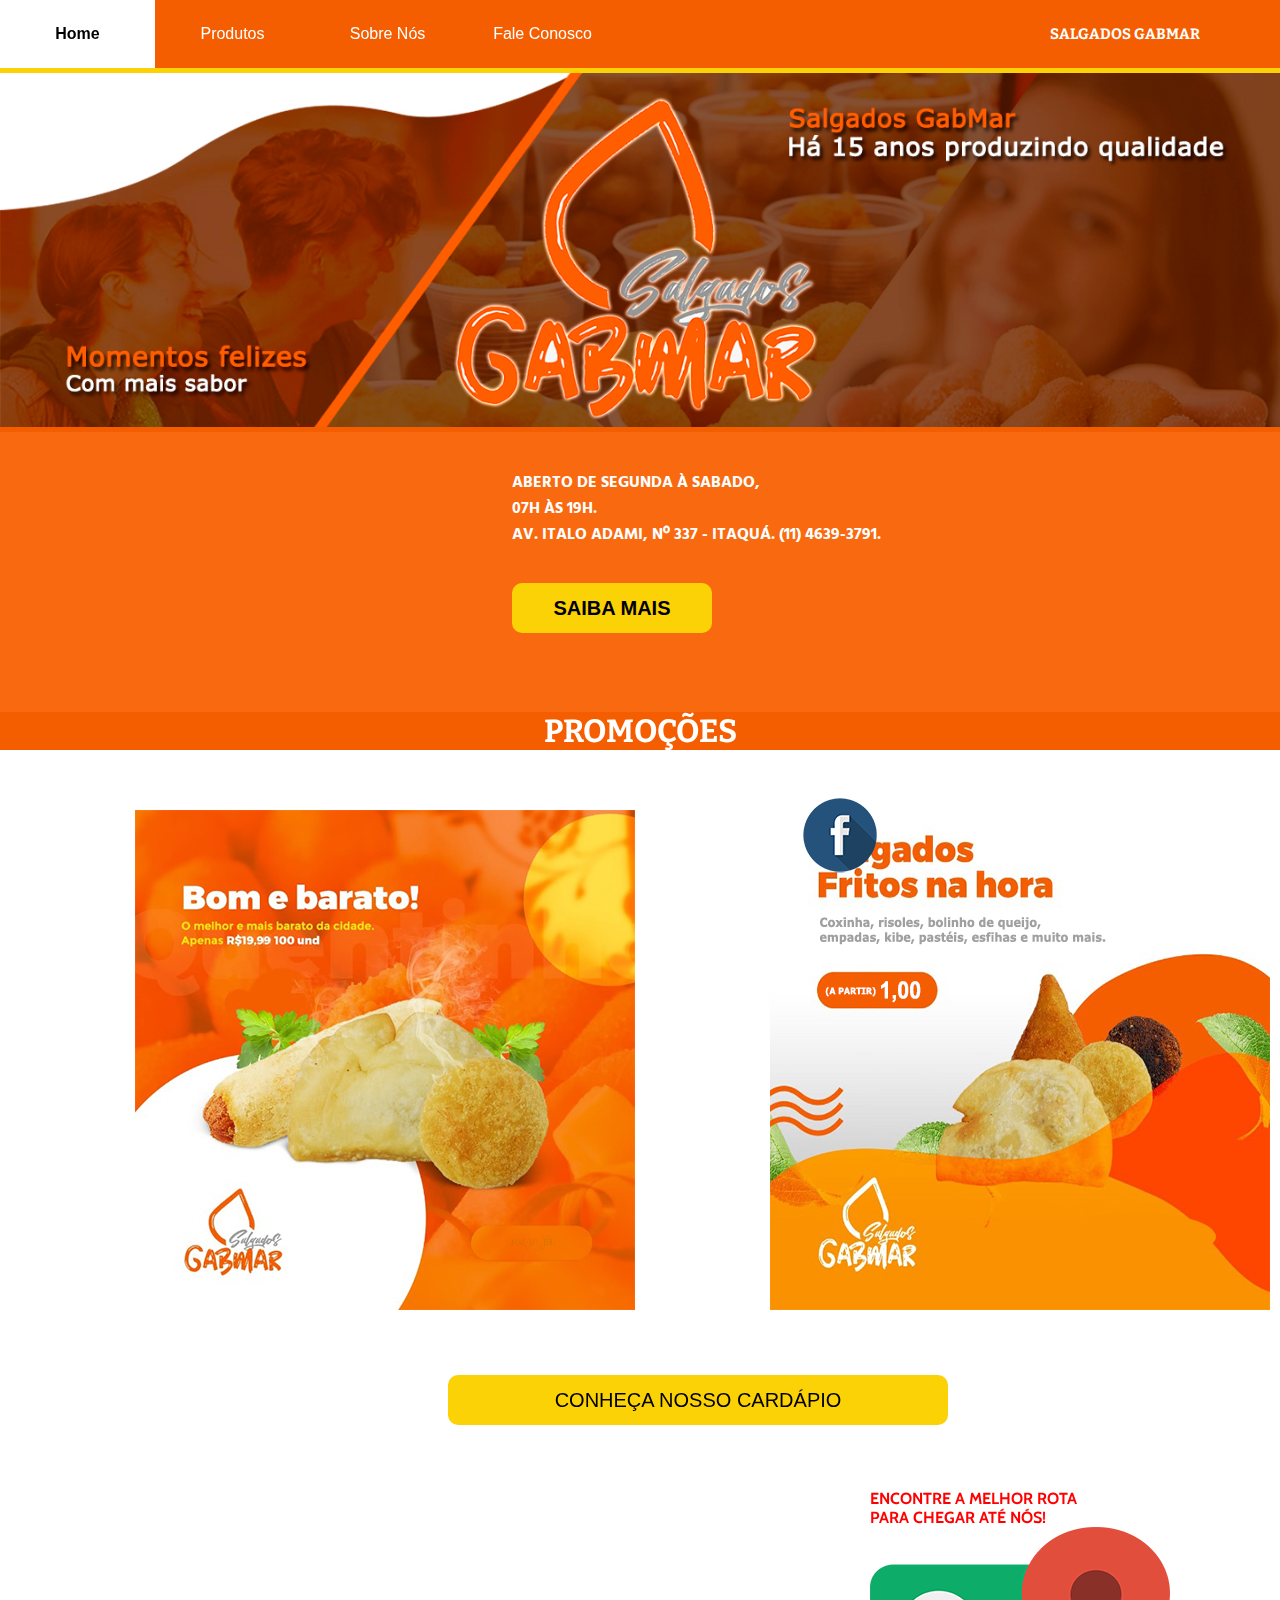
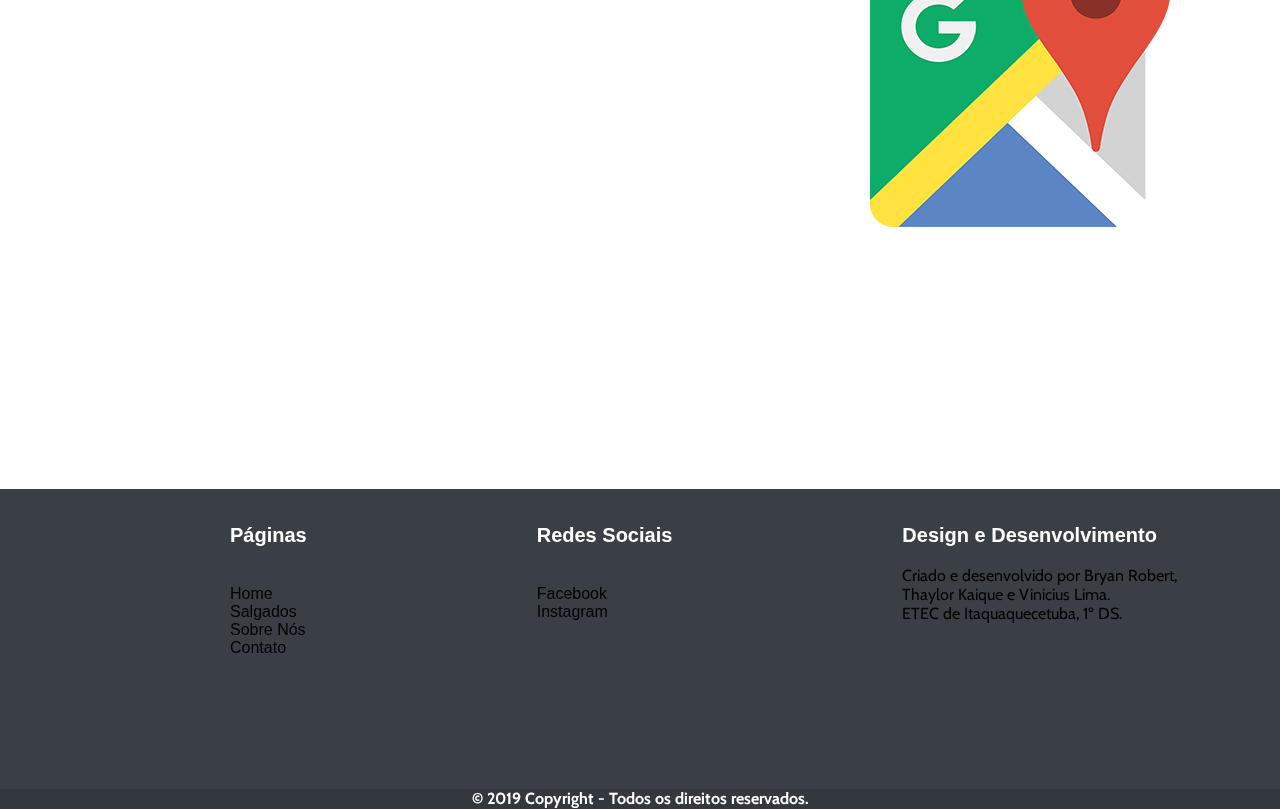
<file: index.html>
<DOCTYPE html>
<html lang="pt-BR">
	<head>
		<meta charset="UTF-8"/>
		<title>Salgados GabMar</title>
		<link rel="shortcut icon" type="image/x-icon" href="imagens/favicon.ico">
		<link href="css/menu.css" rel="stylesheet" type="text/css"/>
		<link href="css/style.css" rel="stylesheet" type="text/css"/>
		<link href="css/responsive.css" rel="stylesheet" type="text/css"/>
		<script src="js/jquery.js"></script>
		<script src="js/efeitos.js"></script>
		<link href="https://fonts.googleapis.com/css?family=Bebas+Neue|Bitter|Bree+Serif|Cabin|Cairo|Hind&display=swap" rel="stylesheet">
	<body>
		<div id="topo">	
			<input type="checkbox" id="menu-botao"/>
			<label for="menu-botao">&#9776;</label>
			<nav id="menu">
				<ul>
					<li><a href="index.html" id="menu-font-bold">Home</a></li>
					<li><a href="#">Produtos</a>
						<ul>
							<li><a href="produtos.html">Salgados</a></li>
						</ul>
					</li>
					<li><a href="sobre.html">Sobre Nós</a></li>
					<li><a href="contato.html">Fale Conosco</a></li>
				</ul>
				<span>
					SALGADOS GABMAR
				</span>
			</nav>
		</div>
		<a href="https://www.facebook.com/salgadosgabmar/" target="_blank"><img src="imagens/facebook.png" id="facebook" data-selector="img"></a>	
		<div id="banner-home">
			<img src="imagens/banner-home.jpg"/>
		</div>	
		<div id="banner-home-2">
			<div id="banner-home-2-texto">
				ABERTO DE SEGUNDA À SABADO,<br/>07H ÀS 19H.<br/>
				AV. ITALO ADAMI, Nº 337 - ITAQUÁ. (11) 4639-3791.
			</div>
			<div id="banner-home-2-botao"><a class="scroll" href="#titulo-home">SAIBA MAIS</a></div>
		</div>
		<div id="conteudo-home">
			<div id="titulo-home">
				<h1>PROMOÇÕES</h1>
			</div>
			<div id="container-promocoes" class="clearfix">
				<div class="img-promocoes"><img src="imagens/promocoes/promo-1.jpg" title="Promoção Salgados GabMar" alt="Promoção Salgados GabMar"></div>
				<div class="img-promocoes"><img src="imagens/promocoes/promo-2.jpg" title="Promoção Salgados GabMar" alt="Promoção Salgados GabMar"></div>
				<div class="img-promocoes"><img src="imagens/promocoes/promo-3.jpg" title="Promoção Salgados GabMar" alt="Promoção Salgados GabMar"></div>
				<div class="img-promocoes"><img src="imagens/promocoes/promo-4.jpg" title="Promoção Salgados GabMar" alt="Promoção Salgados GabMar"></div>
			</div>
			<a href="produtos.html"><div id="botao-produtos">CONHEÇA NOSSO CARDÁPIO</div></a>
			<div id="google-maps">
				<iframe src="https://www.google.com/maps/embed?pb=!1m18!1m12!1m3!1d3659.361296450588!2d-46.35319218502362!3d-23.483492584721564!2m3!1f0!2f0!3f0!3m2!1i1024!2i768!4f13.1!3m3!1m2!1s0x94ce7ca67a6042f9%3A0x27dd9b903d0d1caa!2sAv.%20Italo%20Adami%2C%20337%20-%20Vila%20Zeferina%2C%20Itaquaquecetuba%20-%20SP!5e0!3m2!1spt-BR!2sbr!4v1574208780011!5m2!1spt-BR!2sbr" frameborder="0" allowfullscreen=""></iframe>
			</div>
			<div id="container-maps">
				<div>
					<p>
					ENCONTRE A MELHOR ROTA<br/>
					PARA CHEGAR ATÉ NÓS!<br/>
					</p>
					<img src="imagens/google-maps.png" title="Imagem do Google Maps" alt="Imagem do Google Maps"/>
				</div>
			</div>
		</div>
		<footer>
			<div class="rodape">
				<p class="rodape-titulos">Páginas</p><br/><br/>
				<a href="index.html">Home</a><br/>
				<a href="produtos.html">Salgados</a><br/>
				<a href="sobre.html">Sobre Nós</a><br/>
				<a href="contato.html">Contato</a><br/>
			</div>
			<div class="rodape">
				<p class="rodape-titulos">Redes Sociais</p><br/><br/>
				<a href="https://www.facebook.com/salgadosgabmar/" target="_blank">Facebook</a><br/>
				<a href="https://www.instagram.com/gabmarsalgados/" target="_blank">Instagram</a><br/>
			</div>
			<div class="rodape">
				<p class="rodape-titulos">Design e Desenvolvimento</p><br/>
				Criado e desenvolvido por Bryan Robert,<br/>
				Thaylor Kaique e Vinicius Lima.<br/>
				ETEC de Itaquaquecetuba, 1º DS.
			</div>
		</footer>
		<div id="rodape-2">© 2019 Copyright - Todos os direitos reservados.</div>
	</body>
</html>
</file>
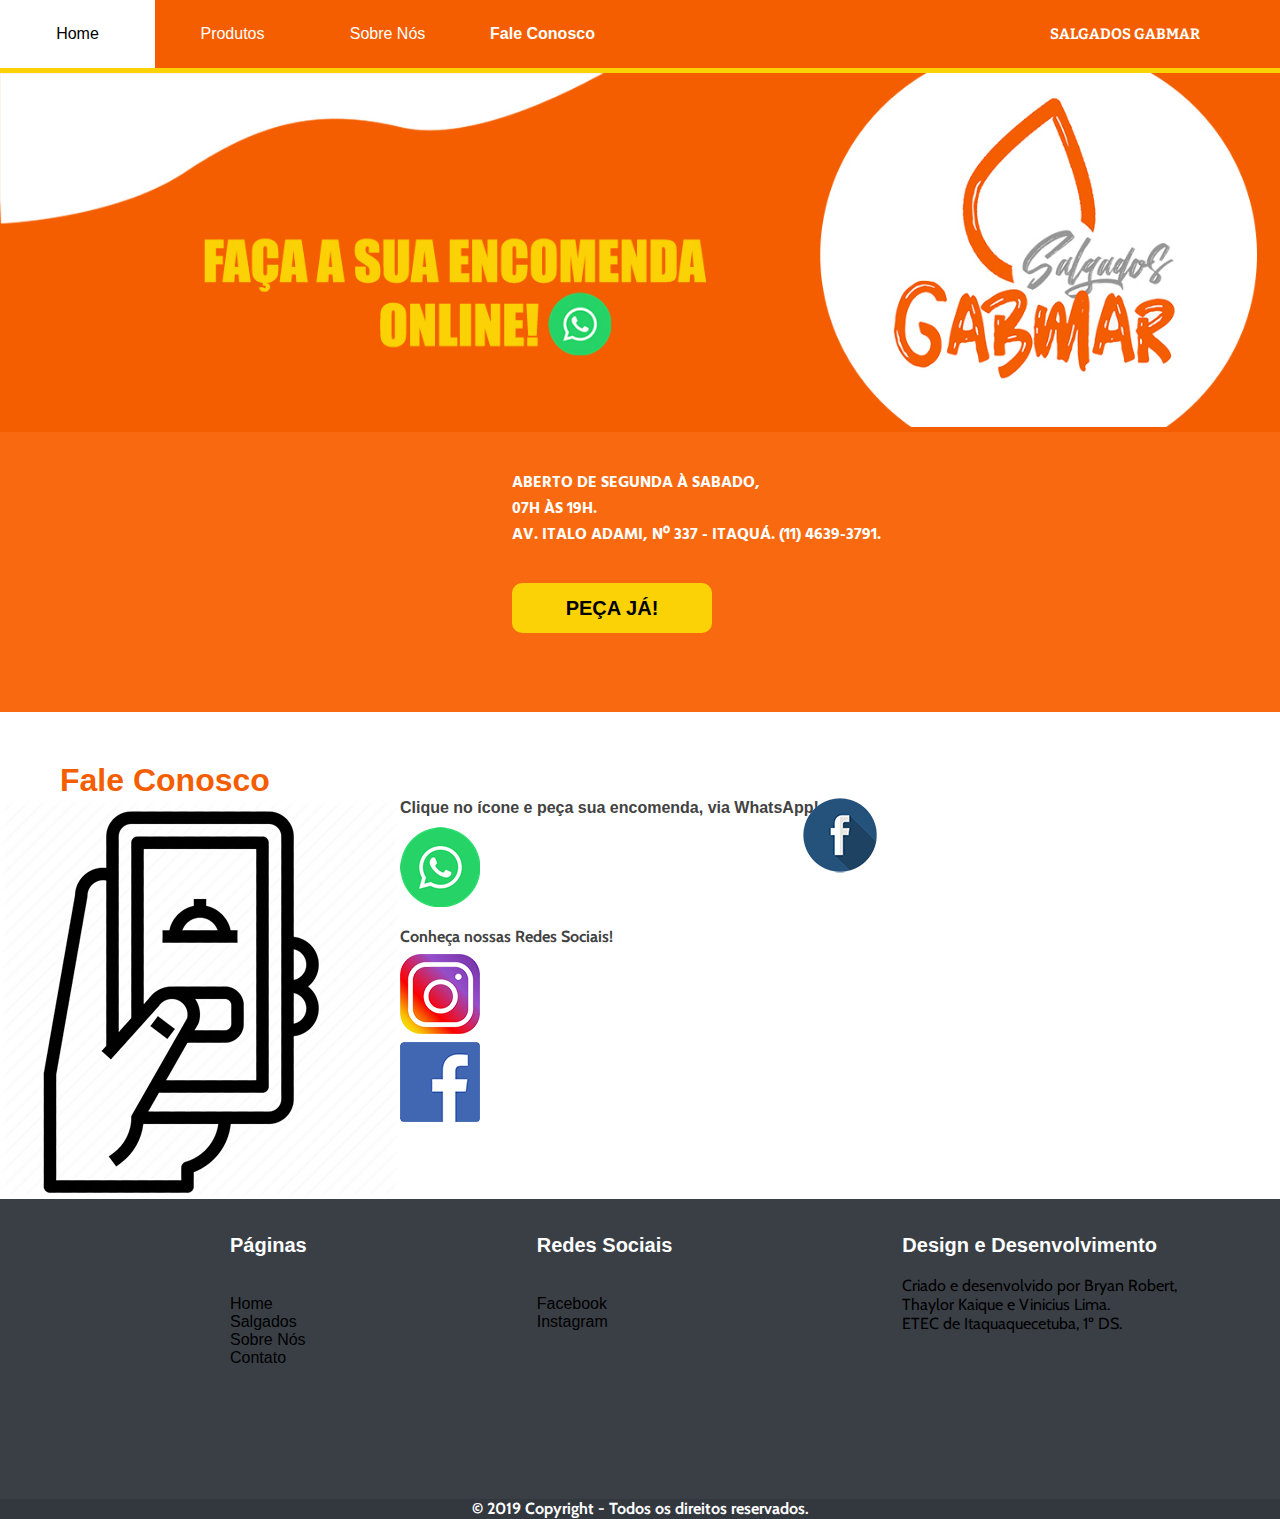
<file: contato.html>
<DOCTYPE html>
<html lang="pt-BR">
	<head>
		<meta charset="UTF-8"/>
		<title>Fale Conosco | Salgados GabMar</title>
		<link rel="shortcut icon" type="image/x-icon" href="imagens/favicon.ico">
		<link href="css/menu.css" rel="stylesheet" type="text/css"/>
		<link href="css/style.css" rel="stylesheet" type="text/css"/>
		<link href="css/style-3.css" rel="stylesheet" type="text/css"/>
		<link href="css/responsive.css" rel="stylesheet" type="text/css"/>
		<script src="js/jquery.js"></script>
		<script src="js/efeitos.js"></script>
		<link href="https://fonts.googleapis.com/css?family=Bebas+Neue|Bitter|Bree+Serif|Cabin|Cairo|Hind&display=swap" rel="stylesheet">
	</head>
	<body>
		<div id="topo">	
			<input type="checkbox" id="menu-botao"/>
			<label for="menu-botao">&#9776;</label>
			<nav id="menu">
				<ul>
					<li><a href="index.html">Home</a></li>
					<li><a href="#">Produtos</a>
						<ul>
							<li><a href="produtos.html">Salgados</a></li>
						</ul>
					</li>
					<li><a href="sobre.html">Sobre Nós</a></li>
					<li><a href="contato.html" id="menu-font-bold">Fale Conosco</a></li>
				</ul>
				<span>
					SALGADOS GABMAR
				</span>
			</nav>
		</div>
		<a href="https://www.facebook.com/salgadosgabmar/" target="_blank"><img src="imagens/facebook.png" id="facebook" data-selector="img"></a>	
		<div id="banner-contato">
			<img src="imagens/banner-contato.jpg"/>
		</div>	
		<div id="banner-contato-2">
			<div id="banner-contato-2-texto">
				ABERTO DE SEGUNDA À SABADO,<br/>07H ÀS 19H.<br/>
				AV. ITALO ADAMI, Nº 337 - ITAQUÁ. (11) 4639-3791.
			</div>
			<div id="banner-contato-2-botao"><a class="scroll" href="#titulo-contato">PEÇA JÁ!</a></div>
		</div>
		<div id="conteudo-contato">
			<div id="container-contato">
				<h1 id="titulo-contato">Fale Conosco</h1>
				<div id="container-contato-img">
					<img src="imagens/encomenda.png"/>
				</div>
				<div id="container-contato-p">
					<p>Clique no ícone e peça sua encomenda, via WhatsApp!</p>
				</div>
				<div>
					<a href="https://api.whatsapp.com/send?phone=5511numero&text=" target="_blank"><img src="imagens/wpp.png"/></a>
				</div>
				<p id="container-contato-p2">Conheça nossas Redes Sociais!</p>
				<div class="container-contato-img">
					<a href="https://www.instagram.com/gabmarsalgados/" target="_blank"><img src="imagens/instagram.png"></a>
				</div>
				<div class="container-contato-img">
					<a href="https://www.facebook.com/salgadosgabmar/" target="_blank"><img src="imagens/facebook-logo.png"></a>
				</div>
			</div>
		</div>
		<footer>
			<div class="rodape">
				<p class="rodape-titulos">Páginas</p><br/><br/>
				<a href="index.html">Home</a><br/>
				<a href="produtos.html">Salgados</a><br/>
				<a href="sobre.html">Sobre Nós</a><br/>
				<a href="contato.html">Contato</a><br/>
			</div>
			<div class="rodape">
				<p class="rodape-titulos">Redes Sociais</p><br/><br/>
				<a href="https://www.facebook.com/salgadosgabmar/" target="_blank">Facebook</a><br/>
				<a href="https://www.instagram.com/gabmarsalgados/" target="_blank">Instagram</a><br/>
			</div>
			<div class="rodape">
				<p class="rodape-titulos">Design e Desenvolvimento</p><br/>
				Criado e desenvolvido por Bryan Robert,<br/>
				Thaylor Kaique e Vinicius Lima.<br/>
				ETEC de Itaquaquecetuba, 1º DS.
			</div>
		</footer>
		<div id="rodape-2">© 2019 Copyright - Todos os direitos reservados.</div>
	</body>
</html>
</file>
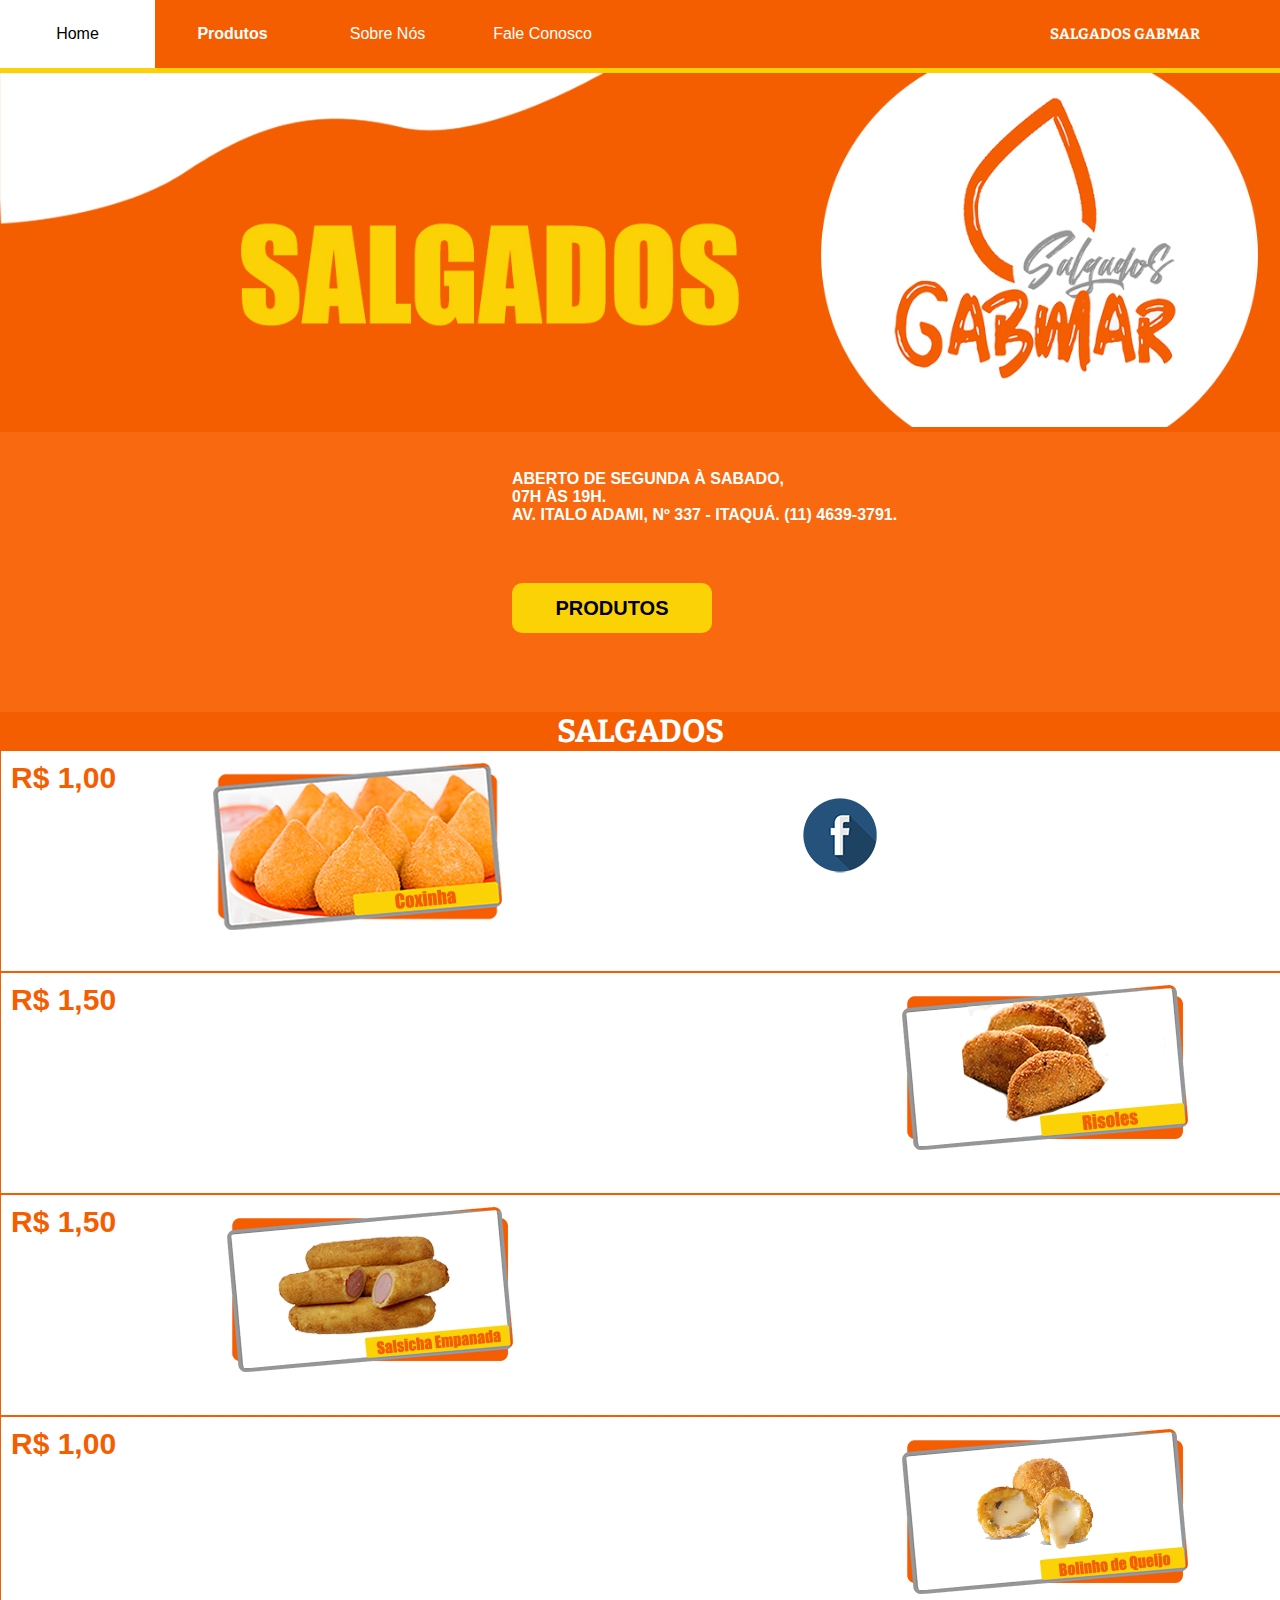
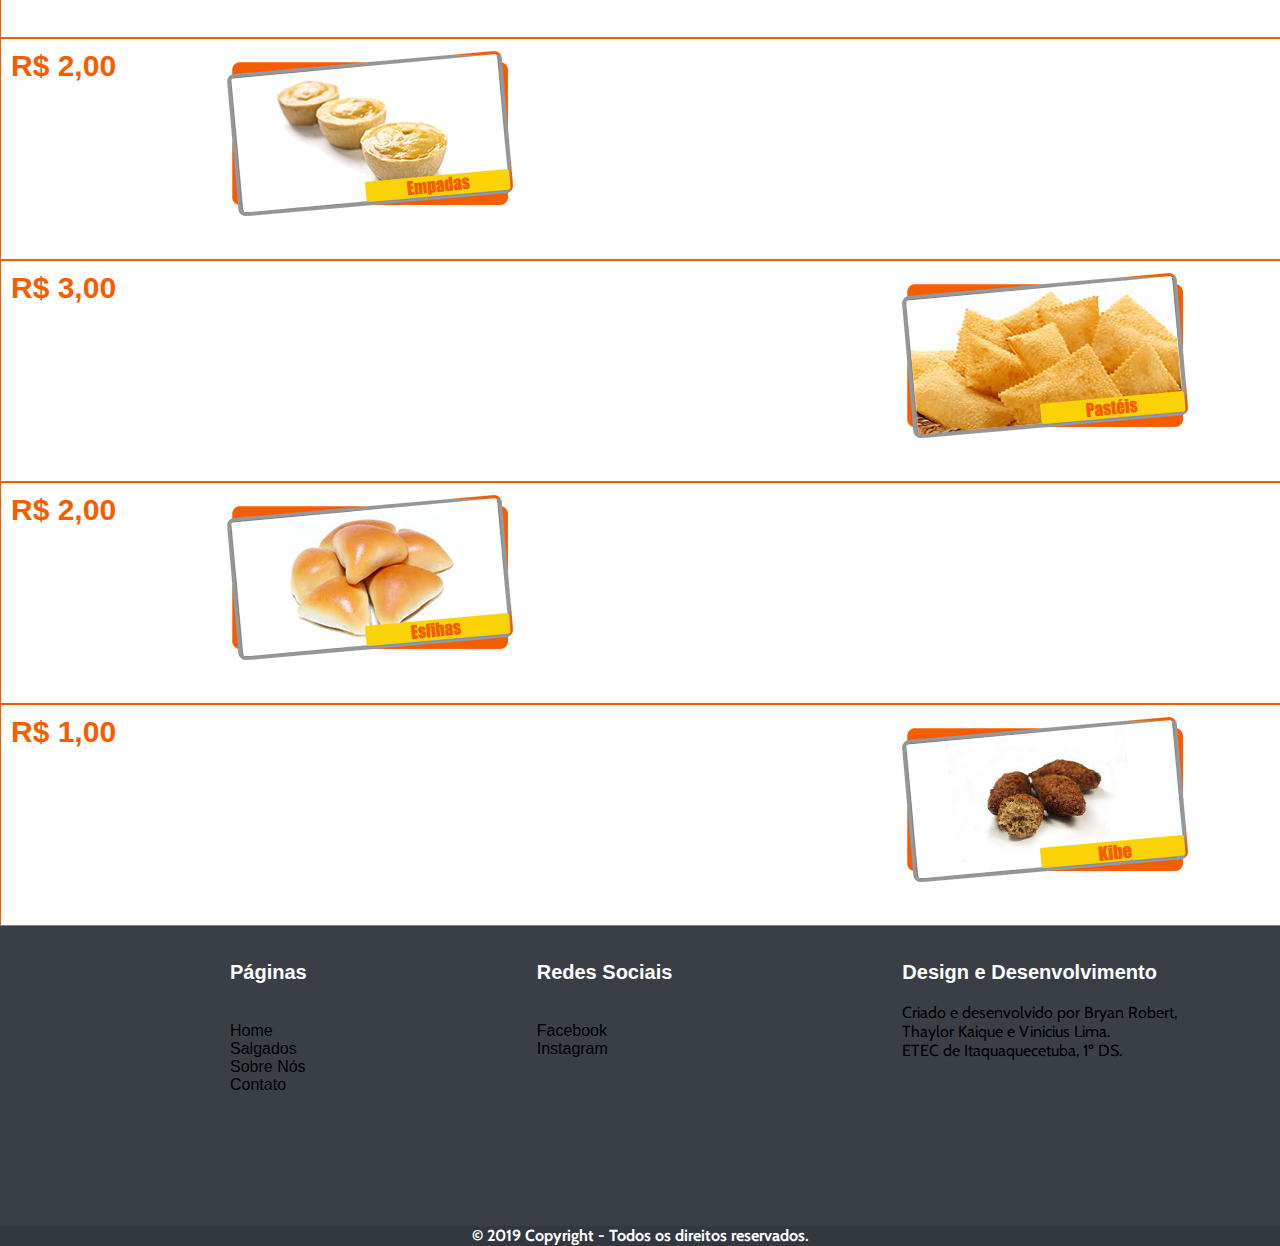
<file: produtos.html>
<DOCTYPE html>
<html lang="pt-BR">
	<head>
		<meta charset="UTF-8"/>
		<title>Salgados GabMar</title>
		<link rel="shortcut icon" type="image/x-icon" href="imagens/favicon.ico">
		<link href="css/menu.css" rel="stylesheet" type="text/css"/>
		<link href="css/style.css" rel="stylesheet" type="text/css"/>
		<link href="css/style-4.css" rel="stylesheet" type="text/css"/>
		<link href="css/responsive.css" rel="stylesheet" type="text/css"/>
		<script src="js/jquery.js"></script>
		<script src="js/efeitos.js"></script>
		<link href="https://fonts.googleapis.com/css?family=Bebas+Neue|Bitter|Bree+Serif|Cabin|Cairo|Hind&display=swap" rel="stylesheet">
	<body>
		<div id="topo">	
			<input type="checkbox" id="menu-botao"/>
			<label for="menu-botao">&#9776;</label>
			<nav id="menu">
				<ul>
					<li><a href="index.html">Home</a></li>
					<li><a href="#" id="menu-font-bold">Produtos</a>
						<ul>
							<li><a href="produtos.html" id="menu-font-bold">Salgados</a></li>
						</ul>
					</li>
					<li><a href="sobre.html">Sobre Nós</a></li>
					<li><a href="contato.html">Fale Conosco</a></li>
				</ul>
				<span>
					SALGADOS GABMAR
				</span>
			</nav>
		</div>
		<a href="https://www.facebook.com/salgadosgabmar/" target="_blank"><img src="imagens/facebook.png" id="facebook" data-selector="img"></a>	
		<div id="banner-produtos">
			<img src="imagens/banner-produtos.jpg"/>
		</div>	
		<div id="banner-produtos-2">
			<div id="banner-produtos-2-texto">
				ABERTO DE SEGUNDA À SABADO,<br/>07H ÀS 19H.<br/>
				AV. ITALO ADAMI, Nº 337 - ITAQUÁ. (11) 4639-3791.
			</div>
			<div id="banner-produtos-2-botao"><a class="scroll" href="#titulo-produtos">PRODUTOS</a></div>
		</div>
		<div id="conteudo-produtos">
			<div id="titulo-produtos">
				<h1>SALGADOS</h1>
			</div>
			<div class="containers-salgados"><img src="imagens/salgados/coxinha.png" title="Imagem do produto 'Coxinha'" alt="Imagem do produto 'Coxinha'">
				<div class="preco">R$ 1,00</div>
			</div>
			<div class="containers-salgados"><img src="imagens/salgados/risoles.png" class="
			containers-direita" title="Imagem do produto 'Risole'" alt="Imagem do produto 'Risole'">
				<div class="preco">R$ 1,50</div>
			</div>
			<div class="containers-salgados"><img src="imagens/salgados/salsicha.png" title="Imagem do produto 'Salsicha Empanada'" alt="Imagem do produto 'Salsicha Empanada'">
				<div class="preco">R$ 1,50</div>
			</div>
			<div class="containers-salgados"><img src="imagens/salgados/bolinho.png" class="containers-direita" title="Imagem do produto 'Bolinho de Queijo'" alt="Imagem do produto 'Bolinho de Queijo'">
				<div class="preco">R$ 1,00</div>
			</div>
			<div class="containers-salgados"><img src="imagens/salgados/empadas.png" title="Imagem do produto 'Empada'" alt="Imagem do produto 'Empada'">
				<div class="preco">R$ 2,00</div>
			</div>
			<div class="containers-salgados"><img src="imagens/salgados/pasteis.png" class="containers-direita" title="Imagem do produto 'Pastel'" alt="Imagem do produto 'Pastel'">
				<div class="preco">R$ 3,00</div>
			</div>
			<div class="containers-salgados"><img src="imagens/salgados/esfihas.png" title="Imagem do produto 'Esfiha'" alt="Imagem do produto 'Esfiha'">
				<div class="preco">R$ 2,00</div>
			</div>
			<div class="containers-salgados"><img src="imagens/salgados/kibe.png" class="containers-direita" title="Imagem do produto 'Kibe'" alt="Imagem do produto 'Kibe'">
				<div class="preco">R$ 1,00</div>
			</div>
		</div>
		<footer>
			<div class="rodape">
				<p class="rodape-titulos">Páginas</p><br/><br/>
				<a href="index.html">Home</a><br/>
				<a href="produtos.html">Salgados</a><br/>
				<a href="sobre.html">Sobre Nós</a><br/>
				<a href="contato.html">Contato</a><br/>
			</div>
			<div class="rodape">
				<p class="rodape-titulos">Redes Sociais</p><br/><br/>
				<a href="https://www.facebook.com/salgadosgabmar/" target="_blank">Facebook</a><br/>
				<a href="https://www.instagram.com/gabmarsalgados/" target="_blank">Instagram</a><br/>
			</div>
			<div class="rodape">
				<p class="rodape-titulos">Design e Desenvolvimento</p><br/>
				Criado e desenvolvido por Bryan Robert,<br/>
				Thaylor Kaique e Vinicius Lima.<br/>
				ETEC de Itaquaquecetuba, 1º DS.
			</div>
		</footer>
		<div id="rodape-2">© 2019 Copyright - Todos os direitos reservados.</div>
	</body>
</html>
</file>
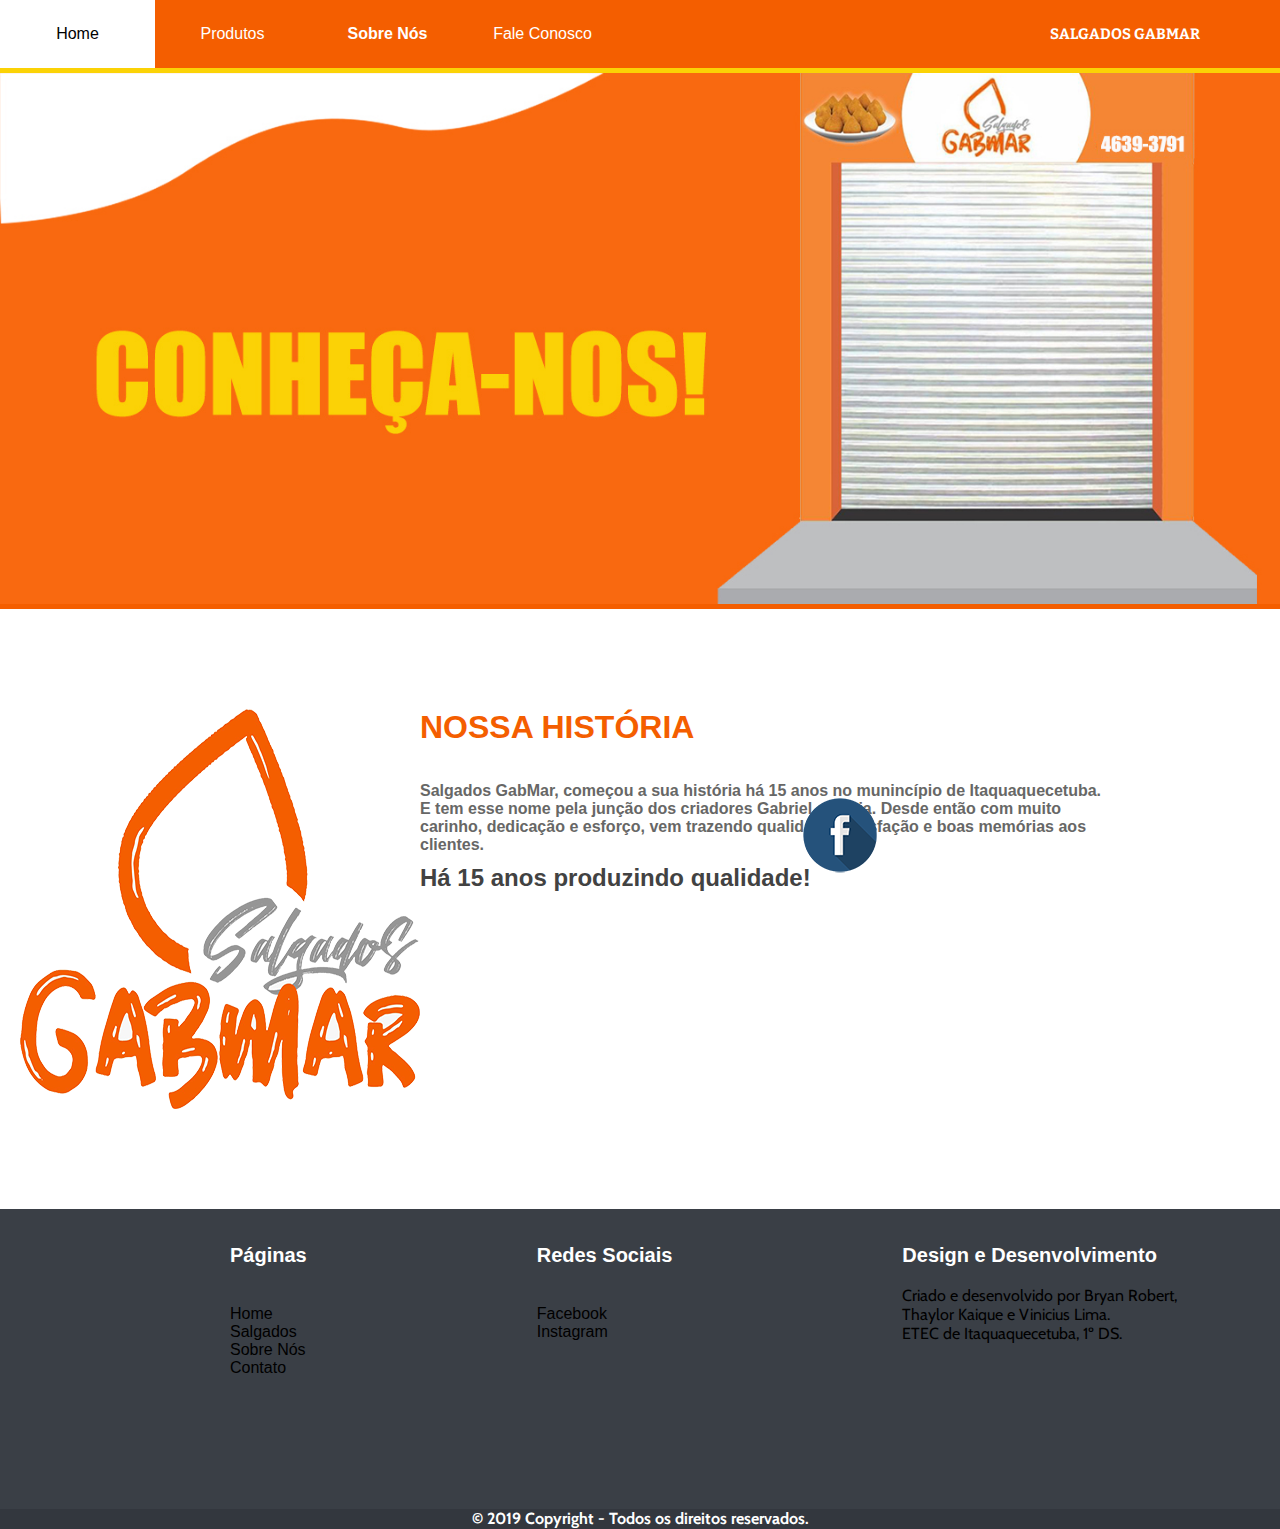
<file: sobre.html>
<DOCTYPE html>
<html lang="pt-BR">
	<head>
		<meta charset="UTF-8"/>
		<title>Sobre Nós | Salgados GabMar</title>
		<link rel="shortcut icon" type="image/x-icon" href="imagens/favicon.ico">
		<link href="css/menu.css" rel="stylesheet" type="text/css"/>
		<link href="css/style.css" rel="stylesheet" type="text/css"/>
		<link href="css/style-2.css" rel="stylesheet" type="text/css"/>
		<link href="css/responsive.css" rel="stylesheet" type="text/css"/>
		<script src="js/jquery.js"></script>
		<script src="js/efeitos.js"></script>
		<link href="https://fonts.googleapis.com/css?family=Bebas+Neue|Bitter|Bree+Serif|Cabin|Cairo|Hind&display=swap" rel="stylesheet">
	</head>
	<body>
		<div id="topo">	
			<input type="checkbox" id="menu-botao"/>
			<label for="menu-botao">&#9776;</label>
			<nav id="menu">
				<ul>
					<li><a href="index.html">Home</a></li>
					<li><a href="#">Produtos</a>
						<ul>
							<li><a href="produtos.html">Salgados</a></li>
						</ul>
					</li>
					<li><a href="sobre.html" id="menu-font-bold">Sobre Nós</a></li>
					<li><a href="contato.html">Fale Conosco</a></li>
				</ul>
				<span>
					SALGADOS GABMAR
				</span>
			</nav>
		</div>
		<a href="https://www.facebook.com/salgadosgabmar/" target="_blank"><img src="imagens/facebook.png" id="facebook" data-selector="img"></a>
		<div id="banner-sobre">
			<img src="imagens/banner-sobrenos2.jpg"/>
		</div>	
		<div id="conteudo-sobre">
			<div id="container-sobre">
				<div id="container-sobre-img">
					<img src="imagens/logo-400x400.png" title="Logotipo Salgados GabMar" alt="Logotipo Salgados GabMar"/>
				</div>
				<div id="container-sobre-texto">
					<h1>NOSSA HISTÓRIA</h1><br/><br/>
					<p>	
					Salgados GabMar, começou a sua história há 15 anos no munincípio de Itaquaquecetuba.<br/>
					E tem esse nome pela junção dos criadores Gabriel e Maria. Desde então com muito<br/> carinho, dedicação e esforço, vem trazendo qualidade, satisfação e boas memórias aos<br/>clientes.
					</p>
					<h2>Há 15 anos produzindo qualidade!</h2>
				</div>
			</div>
		</div>
		<footer>
			<div class="rodape">
				<p class="rodape-titulos">Páginas</p><br/><br/>
				<a href="index.html">Home</a><br/>
				<a href="produtos.html">Salgados</a><br/>
				<a href="sobre.html">Sobre Nós</a><br/>
				<a href="contato.html">Contato</a><br/>
			</div>
			<div class="rodape">
				<p class="rodape-titulos">Redes Sociais</p><br/><br/>
				<a href="https://www.facebook.com/salgadosgabmar/" target="_blank">Facebook</a><br/>
				<a href="https://www.instagram.com/gabmarsalgados/" target="_blank">Instagram</a><br/>
			</div>
			<div class="rodape">
				<p class="rodape-titulos">Design e Desenvolvimento</p><br/>
				Criado e desenvolvido por Bryan Robert,<br/>
				Thaylor Kaique e Vinicius Lima.<br/>
				ETEC de Itaquaquecetuba, 1º DS.
			</div>
		</footer>
		<div id="rodape-2">© 2019 Copyright - Todos os direitos reservados.</div>
	</body>
</html>
</file>
<file: css/menu.css>
*{
	margin:0;
	padding:0;
}
#topo{
	width: 100%
}
#menu{
	width: 100%;
	height: 68px;
	background-color: #F45E00;
}
#menu-font-bold{
	font-weight: bold;
}
#menu ul{
	list-style: none;
	position: relative;
}
#menu ul li{
	width: 155px;
	float: left;
}
#menu a{
	padding: 25px;
	display: block;
	text-decoration: none;
	text-align: center;
	background-color: #F45E00;
	color: #FFFFFF;
}
#menu ul ul{
	position: absolute;
	visibility: hidden;
}
#menu ul li:hover ul{
	visibility: visible;
}
#menu a:hover{
	background-color: #FFFFFF;
	color: #000000;
}
#menu ul ul li{
	float: none;
	border-bottom: solid 2px #F45E00;
}
#menu ul ul li a{
	background-color: #969696;
}
label[for="menu-botao"]{
	padding: 5px;
	background-color: #F45E00;
	color: #FFFFFF;
	text-align: center;
	font-size: 30px;
	cursor: pointer;
	width: 50px;
	height: 50px;
}
#menu-botao{
	display: none;
}
label[for="menu-botao"]{
	display: none;
}
@media only screen and (max-width: 800px){
	label[for="menu-botao"]{
	display: block;
	}
	#menu-botao:checked ~ #menu{
		margin-left: 0;
	}
	#menu{
		margin-top: 5px;
		margin-left: -100%;
		transition: all .4s;
	}
	#menu ul li{
		width: 100%;
		float: none;
	}
	#menu ul ul{
		position: static;
		overflow: hidden;
		max-height: 0;
		transition: all .4s;
	}
	#menu ul li:hover ul{
		height: auto;
		max-height: 200px;
	}
}
div span{
	float: right;
	margin:25 80;
	color: #FFFFFF;
	font-weight: bold;
	font-size: 15px;
	font-family: 'Bitter', serif;
}
</file>
<file: css/style.css>
*{
	font-family: arial;
}
#banner-home{
	float: left;
	width: 100%;
	background: #FFF;
	border-top: solid #FBD205 5px;
	border-bottom: solid #F45E00 5px;
}
#banner-home span{
	float: left;
	font-size: 100px;
}
#banner-home img{
	float: left;
	width: 100%;
}
#banner-home-2{
	float: left;
	width: 100%;
	height: 280px;
	background-color: #f9690f;
}
#banner-home-2-texto{
	float: left;
	width: 50%;
	height: 10px;
	color: #FFF;
	margin-left: 40%;
	margin-top: 38px;
	font-weight: bold;
	font-family: 'Hind', sans-serif;
}
#banner-home-2-botao {
	float: left;
	background-color: #FBD205;
	height: 50px;
	width: 200px;
	text-align: center;
	line-height: 50px; 
	font-size: 20px;
	border-radius: 10px; 
	margin-left: 40%;
	margin-top: 8%;
	transition:all 0.3s ease;
}
#banner-home-2-botao a{
	color: #000;
	text-decoration: none;
	font-weight: bold;
}
#banner-home-2-botao:hover{
	-webkit-transform: scale(1.1);
    -ms-transform: scale(1.1);
    transform: scale(1.1);
}
#conteudo-home{
	float: left;
	width: 100%;
	background-color: #FFF;
}
#titulo-home{
	margin-top: 0px;
}
#titulo-home h1{
	text-align: center;
	background-color: #F45E00;
	color: #FFF;
	font-family: 'Bitter', serif;
}
#container-promocoes{
	width: 100%;
	height: 620px;
	background-color: #FFF;
	float: left;
}
.img-promocoes{
	width: 500px;
	height: 500px;
	margin-top: 60px;
	margin-left: 135px;
	float: left;
}
#botao-produtos{
	float: left;
	background-color: #FBD205;
	height: 50px;
	width: 500px;
	text-align: center;
	line-height: 50px; 
	font-size: 20px;
	border-radius: 10px; 
	margin-left: 35%;
	margin-top: 5px;
	margin-bottom: 5%;
	transition:all 0.3s ease;
}
div a{
	text-decoration: none;
	color: #000;
}
#botao-produtos:hover{
	background-color: #f9690f;
	color: #FFF;
}
#google-maps{
	float: left;
	width: 60%;
}
iframe{
	width: 800px; 
	height: 600px;
	border: 0;
}
#container-maps{
	float: left;
	height: 600px;
	width: 40%;
	background-color: #FFF;
}
#container-maps div{
	margin-left: 20%;
}
#container-maps p{
	font-weight: bold;
	font-family: verdana;
	color: red;
	font-family: 'Cabin', sans-serif;
}
footer{
	float: left;
	width: 100%;
	height: 200px;
	background-color: #3a3f46;
	font-family: 'Bitter', serif;
}
.rodape{
	float: left;
	margin: 35 0 0 230;
	font-family: verdana;
	font-family: 'Cabin', sans-serif;
}
.rodape a{
	text-decoration: none;
	color: #000;
}
.rodape-titulos{
	font-size: 20px;
	color: #FFF;
	font-weight: bold;
}
#rodape-2{
	float: left;
	background-color: #33373e;
	width: 100%;
	height: 20px;
	text-align: center;
	font-weight: bold;
	color: #FFF;
	font-family: 'Cabin', sans-serif;

}
.clearfix{
	overflow: auto;
}
#facebook{
	height:80px; 
	position:fixed; 
	bottom: 25px; 
	right: 25px; 
	z-index:99999;
}
/*font-family: 'Bebas Neue', cursive;
font-family: 'Bree Serif', serif;
font-family: 'Cairo', sans-serif;
font-family: 'Hind', sans-serif;
font-family: 'Bitter', serif;
font-family: 'Cabin', sans-serif;*/
</file>
<file: css/responsive.css>
@media only screen and (max-width: 650px){
	#banner-home-2-botao{
		width: 30%;
		margin-top: 100px;
	}
	#banner-home-2-botao a{
		margin-top: 20px;
	}
}
@media only screen and (max-width: 650px){
	#banner-contato-2-botao{
		width: 30%;
		margin-top: 100px;
	}
	#banner-contato-2-botao a{
		margin-top: 20px;
	}
}
@media only screen and (max-width: 500px){
	#botao-produtos{
		width: 80%;
		margin-top: 50px;
		margin-left: 50px;
	}
	#botao-produtos a{
		width: 50%;
	}
}
@media only screen and (max-width: 650px){
	#banner-produtos-2-botao{
		width: 30%;
		margin-top: 100px;
	}
	#banner-produtos-2-botao a{
		margin-top: 20px;
	}
}
@media only screen and (max-width: 800px){
	#container-promocoes{
		height: 1250px;
	}
}
@media only screen and (max-width: 1280px){
	footer{
		float: left;
		width: 100%;
		background-color: #3a3f46;
		height: 300px;
	}
}
@media only screen and (max-width: 700px){
	footer{
		float: left;
		width: 100%;
		background-color: #3a3f46;
		height: 500px;
	}
}
@media only screen and (max-width: 1280px){
	#facebook{
	height:80px; 
	position:fixed; 
	bottom: 25px; 
	right: 400px; 
	z-index:0;
}
}
@media only screen and (max-width: 800px){
	iframe{
		width: 500px; 
		height: 500px;
		border: 0;
}
	#container-maps{
		visibility: hidden;
	}
	}
}
</file>
<file: css/style-3.css>
*{
	font-family: arial;
}
#banner-contato{
	float: left;
	width: 100%;
	border-top: solid #FBD205 5px;
	border-bottom: solid #F45E00 5px;
}
#banner-contato img{
	float: left;
	width: 100%;
}
#banner-contato-2{
	float: left;
	width: 100%;
	height: 280px;
	background-color: #f9690f;
}
#banner-contato-2-texto{
	float: left;
	width: 50%;
	height: 10px;
	color: #FFF;
	margin-left: 40%;
	margin-top: 38px;
	font-weight: bold;
	font-family: 'Hind', sans-serif;
}
#banner-contato-2-botao {
	float: left;
	background-color: #FBD205;
	height: 50px;
	width: 200px;
	text-align: center;
	line-height: 50px; 
	font-size: 20px;
	border-radius: 10px; 
	margin-left: 40%;
	margin-top: 8%;
	transition:all 0.3s ease;
}
#banner-contato-2-botao a{
	color: #000;
	text-decoration: none;
	font-weight: bold;
}
#banner-contato-2-botao:hover{
	-webkit-transform: scale(1.1);
    -ms-transform: scale(1.1);
    transform: scale(1.1);
}
#conteudo-contato{
	float: left;
	width: 100%;
}
#titulo-contato{
	margin-left: 60px;
	color: #F45E00;
}
#container-contato{
	float: left;
	width: 100%;
	margin-top: 50px;
}
#container-contato-img{
	float: left;
}
#container-contato-p{
	margin-bottom: 10px;
	font-weight: bold;
	color: #424242;
	font-family: 'Cabin', sans-serif;
}
#container-contato-p2{
	margin: 20 0 5 0;
	font-weight: bold;
	color: #424242;
	font-family: 'Cabin', sans-serif;

}
.container-contato-img{
	margin-top: 8px;
}
</file>
<file: css/style-4.css>
*{
	font-family: arial;
}
#banner-produtos{
	float: left;
	width: 100%;
	border-top: solid #FBD205 5px;
	border-bottom: solid #F45E00 5px;
}
#banner-produtos img{
	float: left;
	width: 100%;
}
#banner-produtos-2{
	float: left;
	width: 100%;
	height: 280px;
	background-color: #f9690f;
}
#banner-produtos-2-texto{
	float: left;
	width: 50%;
	height: 10px;
	color: #FFF;
	margin-left: 40%;
	margin-top: 38px;
	font-weight: bold;
}
#banner-produtos-2-botao {
	float: left;
	background-color: #FBD205;
	height: 50px;
	width: 200px;
	text-align: center;
	line-height: 50px; 
	font-size: 20px;
	border-radius: 10px; 
	margin-left: 40%;
	margin-top: 8%;
	transition:all 0.3s ease;
}
#banner-produtos-2-botao a{
	color: #000;
	text-decoration: none;
	font-weight: bold;
}
#banner-produtos-2-botao:hover{
	-webkit-transform: scale(1.1);
    -ms-transform: scale(1.1);
    transform: scale(1.1);
}
#titulo-produtos{
	margin-top: 0px;
}
#titulo-produtos h1{
	text-align: center;
	background-color: #F45E00;
	color: #FFF;
	font-family: 'Bitter', serif;
}
#conteudo-produtos{
	float: left;
	width: 100%;
}
.containers-salgados{
	float: left;
	width: 100%;
	height: 200px;
	border: solid 1px #F45E00;
	padding: 10px; 
}
.containers-direita{
	float: right;
}
.preco{
	font-size: 30px;
	float: left;
	font-weight: bold;
	color: #F45E00;
}
</file>
<file: css/style-2.css>
*{
	font-family: arial;
}
#banner-sobre{
	float: left;
	width: 100%;
	border-top: solid #FBD205 5px;
	border-bottom: solid #F45E00 5px;
	margin-bottom: 100px;
}
#banner-sobre img{
	float: left;
	width: 100%;
}
#conteudo-sobre{
	float: left;
	height: 500px;
	width: 100%;
	background-color: #FFF;
}
@media (max-width: 1200px){
	#conteudo-sobre{
		height: 680px;
	}
}
#container-sobre{
	float: left;
	width: 100%;
	height: 500px;
}
#container-sobre-img{
	float: left;
	margin-left: 20px;
}
#container-sobre-texto{
	float: left;
	font-weight: bold;
	color: #676766;
}
#container-sobre-texto h1{
	color: #F45E00;
}
#container-sobre-texto h2{
	margin-top: 10px;
	color: #424242;
}
</file>
